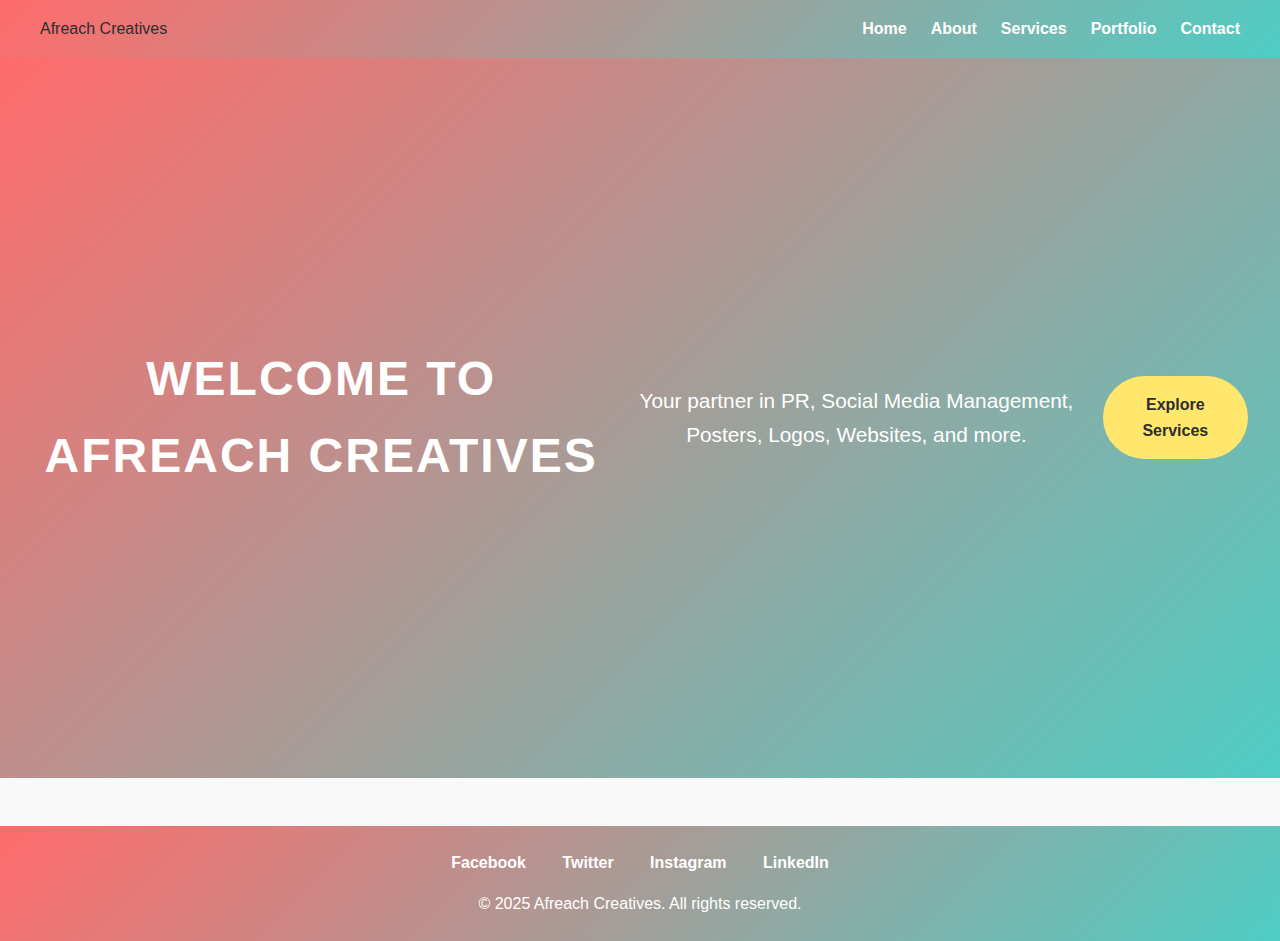
<file: index.html>
<!-- index.html (Home Page) -->
<!DOCTYPE html>
<html lang="en">
<head>
    <meta charset="UTF-8">
    <meta name="viewport" content="width=device-width, initial-scale=1.0">
    <title>Afreach Creatives - Home</title>
    <link rel="stylesheet" href="styles.css">
</head>
<body>
    <header>
        <nav>
            <div class="logo">Afreach Creatives</div>
            <ul class="nav-links">
                <li><a href="index.html">Home</a></li>
                <li><a href="about.html">About</a></li>
                <li><a href="services.html">Services</a></li>
                <li><a href="portfolio.html">Portfolio</a></li>
                <li><a href="contact.html">Contact</a></li>
            </ul>
        </nav>
    </header>

    <section class="hero">
        <h1>Welcome to Afreach Creatives</h1>
        <p>Your partner in PR, Social Media Management, Posters, Logos, Websites, and more.</p>
        <a href="services.html" class="btn">Explore Services</a>
    </section>

    <footer>
        <div class="social-icons">
            <a href="https://facebook.com" target="_blank">Facebook</a>
            <a href="https://twitter.com" target="_blank">Twitter</a>
            <a href="https://instagram.com" target="_blank">Instagram</a>
            <a href="https://linkedin.com" target="_blank">LinkedIn</a>
        </div>
        <p>&copy; 2025 Afreach Creatives. All rights reserved.</p>
    </footer>
</body>
</html>
</file>
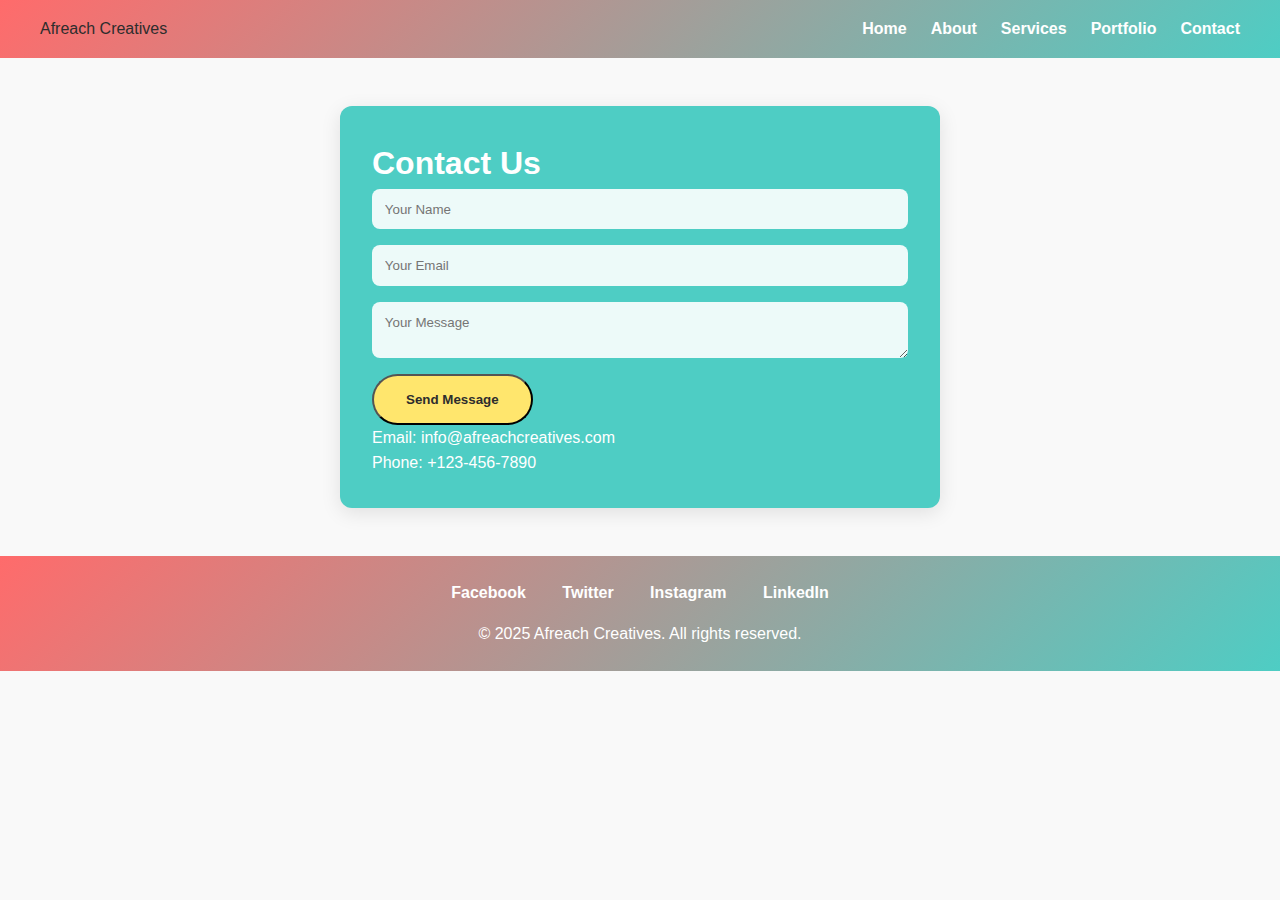
<file: contact.html>
<!-- contact.html (Contact Page) -->
<!DOCTYPE html>
<html lang="en">
<head>
    <meta charset="UTF-8">
    <meta name="viewport" content="width=device-width, initial-scale=1.0">
    <title>Afreach Creatives - Contact</title>
    <link rel="stylesheet" href="styles.css">
</head>
<body>
    <header>
        <nav>
            <div class="logo">Afreach Creatives</div>
            <ul class="nav-links">
                <li><a href="index.html">Home</a></li>
                <li><a href="about.html">About</a></li>
                <li><a href="services.html">Services</a></li>
                <li><a href="portfolio.html">Portfolio</a></li>
                <li><a href="contact.html">Contact</a></li>
            </ul>
        </nav>
    </header>

    <section class="contact">
        <h1>Contact Us</h1>
        <form>
            <input type="text" placeholder="Your Name" required>
            <input type="email" placeholder="Your Email" required>
            <textarea placeholder="Your Message" required></textarea>
            <button type="submit" class="btn">Send Message</button>
        </form>
        <p>Email: info@afreachcreatives.com</p>
        <p>Phone: +123-456-7890</p>
    </section>

    <footer>
        <div class="social-icons">
            <a href="https://facebook.com" target="_blank">Facebook</a>
            <a href="https://twitter.com" target="_blank">Twitter</a>
            <a href="https://instagram.com" target="_blank">Instagram</a>
            <a href="https://linkedin.com" target="_blank">LinkedIn</a>
        </div>
        <p>&copy; 2025 Afreach Creatives. All rights reserved.</p>
    </footer>
</body>
</html>
</file>
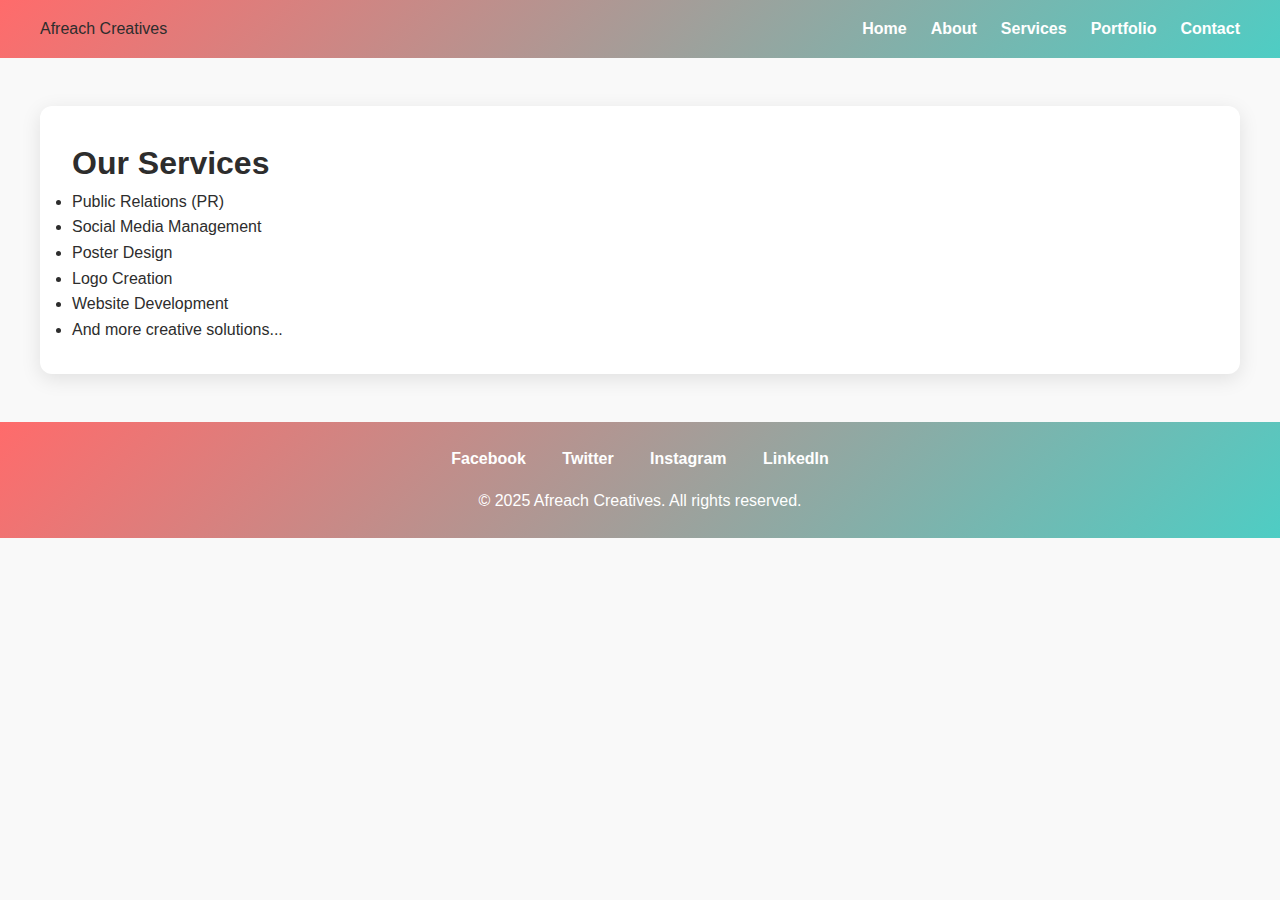
<file: services.html>
<!-- services.html (Services Page) -->
<!DOCTYPE html>
<html lang="en">
<head>
    <meta charset="UTF-8">
    <meta name="viewport" content="width=device-width, initial-scale=1.0">
    <title>Afreach Creatives - Services</title>
    <link rel="stylesheet" href="styles.css">
</head>
<body>
    <header>
        <nav>
            <div class="logo">Afreach Creatives</div>
            <ul class="nav-links">
                <li><a href="index.html">Home</a></li>
                <li><a href="about.html">About</a></li>
                <li><a href="services.html">Services</a></li>
                <li><a href="portfolio.html">Portfolio</a></li>
                <li><a href="contact.html">Contact</a></li>
            </ul>
        </nav>
    </header>

    <section class="services">
        <h1>Our Services</h1>
        <ul>
            <li>Public Relations (PR)</li>
            <li>Social Media Management</li>
            <li>Poster Design</li>
            <li>Logo Creation</li>
            <li>Website Development</li>
            <li>And more creative solutions...</li>
        </ul>
    </section>

    <footer>
        <div class="social-icons">
            <a href="https://facebook.com" target="_blank">Facebook</a>
            <a href="https://twitter.com" target="_blank">Twitter</a>
            <a href="https://instagram.com" target="_blank">Instagram</a>
            <a href="https://linkedin.com" target="_blank">LinkedIn</a>
        </div>
        <p>&copy; 2025 Afreach Creatives. All rights reserved.</p>
    </footer>
</body>
</html>
</file>
<file: styles.css>
/* styles.css (Shared CSS File) */

/* Reset and General Styles */
* {
    margin: 0;
    padding: 0;
    box-sizing: border-box;
    font-family: 'Poppins', sans-serif;
}

body {
    background-color: #f9f9f9;
    color: #2d2d2d;
    line-height: 1.6;
}

/* Header and Navigation */
header {
    background: linear-gradient(135deg, #ff6b6b, #4ecdc4); /* Vibrant coral to teal gradient */
    padding: 1rem;
    position: sticky;
    top: 0;
    z-index: 1000;
}

nav {
    display: flex;
    justify-content: space-between;
    align-items: center;
    max-width: 1200px;
    margin: 0 auto;
}

.logo-img {
    max-height: 60px;
    width: auto;
}

.nav-links {
    list-style: none;
    display: flex;
}

.nav-links li {
    margin-left: 1.5rem;
}

.nav-links a {
    color: white;
    text-decoration: none;
    font-weight: 600;
    transition: color 0.3s ease;
}

.nav-links a:hover {
    color: #ffe66d; /* Bright yellow accent */
}

/* Hero Section (Home Page) */
.hero {
    background: linear-gradient(135deg, #ff6b6b, #4ecdc4);
    color: white;
    text-align: center;
    padding: 6rem 2rem;
    min-height: 80vh;
    display: flex;
    align-items: center;
    justify-content: center;
}

.hero-content {
    max-width: 800px;
}

.hero h1 {
    font-size: 3rem;
    font-weight: 800;
    text-transform: uppercase;
    letter-spacing: 2px;
}

.hero p {
    font-size: 1.3rem;
    margin: 1.5rem 0;
}

.btn {
    background-color: #ffe66d;
    color: #2d2d2d;
    padding: 1rem 2rem;
    text-decoration: none;
    border-radius: 50px;
    font-weight: 600;
    display: inline-block;
    transition: transform 0.3s ease, box-shadow 0.3s ease;
}

.btn:hover {
    transform: translateY(-3px);
    box-shadow: 0 5px 15px rgba(0, 0, 0, 0.3);
}

.pulse {
    animation: pulse 2s infinite;
}

@keyframes pulse {
    0% { transform: scale(1); }
    50% { transform: scale(1.05); }
    100% { transform: scale(1); }
}

/* Fade-in Animation */
.fade-in {
    opacity: 0;
    animation: fadeIn 1s ease forwards;
}

@keyframes fadeIn {
    to { opacity: 1; transform: translateY(0); }
}

/* Intro Section (Home Page) */
.intro {
    max-width: 800px;
    margin: 3rem auto;
    padding: 2rem;
    text-align: center;
    background-color: white;
    border-radius: 12px;
    box-shadow: 0 5px 20px rgba(0, 0, 0, 0.1);
}

.intro h2 {
    color: #ff6b6b;
    font-size: 2rem;
}

/* About Section */
.about {
    max-width: 900px;
    margin: 3rem auto;
    padding: 2rem;
    background-color: #4ecdc4;
    color: white;
    border-radius: 12px;
    text-align: center;
}

.about-values {
    display: grid;
    grid-template-columns: repeat(auto-fit, minmax(200px, 1fr));
    gap: 1.5rem;
    margin-top: 2rem;
}

.value-item {
    background-color: rgba(255, 255, 255, 0.1);
    padding: 1.5rem;
    border-radius: 8px;
    transition: transform 0.3s ease;
}

.value-item:hover {
    transform: translateY(-5px);
}

/* Services Section */
.services {
    max-width: 1200px;
    margin: 3rem auto;
    padding: 2rem;
    background-color: white;
    border-radius: 12px;
    box-shadow: 0 5px 20px rgba(0, 0, 0, 0.1);
}

.services-grid {
    display: grid;
    grid-template-columns: repeat(auto-fit, minmax(250px, 1fr));
    gap: 1.5rem;
}

.service-item {
    background-color: #f9f9f9;
    padding: 1.5rem;
    border-radius: 8px;
    text-align: center;
    transition: transform 0.3s ease;
}

.service-item:hover {
    transform: translateY(-5px);
    box-shadow: 0 5px 15px rgba(0, 0, 0, 0.2);
}

.service-item h3 {
    color: #ff6b6b;
}

/* Portfolio Section */
.portfolio {
    max-width: 1200px;
    margin: 3rem auto;
    padding: 2rem;
}

.portfolio-grid {
    display: grid;
    grid-template-columns: repeat(auto-fit, minmax(300px, 1fr));
    gap: 1.5rem;
}

.item {
    background-color: white;
    border-radius: 12px;
    overflow: hidden;
    box-shadow: 0 5px 20px rgba(0, 0, 0, 0.1);
    text-align: center;
    transition: transform 0.3s ease;
}

.item:hover {
    transform: scale(1.05);
}

.item img {
    width: 100%;
    height: auto;
}

.item p {
    padding: 1rem;
    color: #2d2d2d;
}

/* Contact Section */
.contact {
    max-width: 600px;
    margin: 3rem auto;
    padding: 2rem;
    background-color: #4ecdc4;
    color: white;
    border-radius: 12px;
    box-shadow: 0 5px 20px rgba(0, 0, 0, 0.1);
}

.contact form {
    display: flex;
    flex-direction: column;
}

.contact input,
.contact textarea {
    margin-bottom: 1rem;
    padding: 0.8rem;
    border: none;
    border-radius: 8px;
    background-color: rgba(255, 255, 255, 0.9);
    color: #2d2d2d;
}

.contact button {
    align-self: flex-start;
}

.contact-info {
    margin-top: 2rem;
    text-align: center;
}

.contact-info a {
    color: #ffe66d;
    text-decoration: none;
}

.contact-info a:hover {
    text-decoration: underline;
}

/* Footer */
footer {
    background: linear-gradient(135deg, #ff6b6b, #4ecdc4);
    color: white;
    text-align: center;
    padding: 1.5rem;
    margin-top: 3rem;
}

.social-icons {
    margin-bottom: 1rem;
}

.social-icons a {
    color: white;
    margin: 0 1rem;
    text-decoration: none;
    font-weight: 600;
    transition: color 0.3s ease;
}

.social-icons a:hover {
    color: #ffe66d;
}

/* Responsive Design */
@media (max-width: 768px) {
    nav {
        flex-direction: column;
        align-items: flex-start;
    }

    .nav-links {
        flex-direction: column;
        margin-top: 1rem;
    }

    .nav-links li {
        margin: 0.5rem 0;
    }

    .hero h1 {
        font-size: 2rem;
    }

    .hero p {
        font-size: 1rem;
    }

    .btn {
        padding: 0.8rem 1.5rem;
    }
    }
</file>
